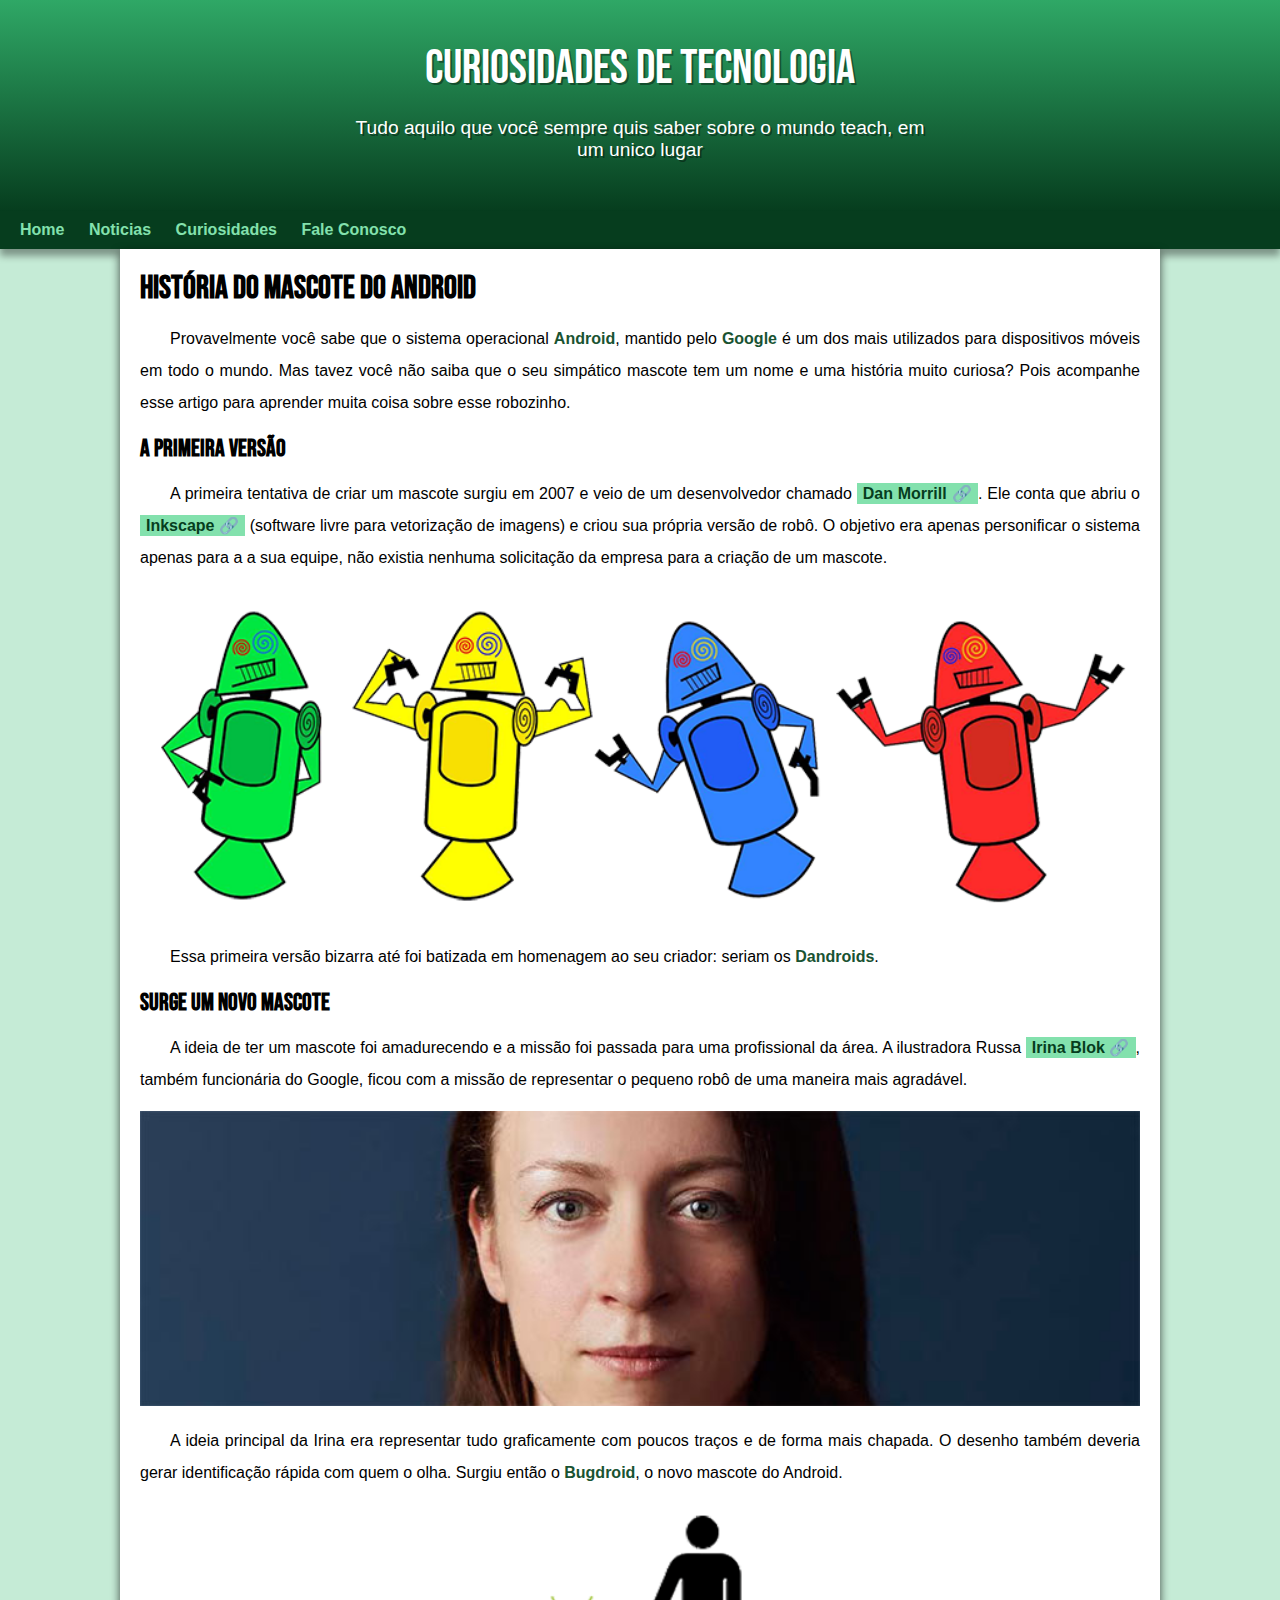
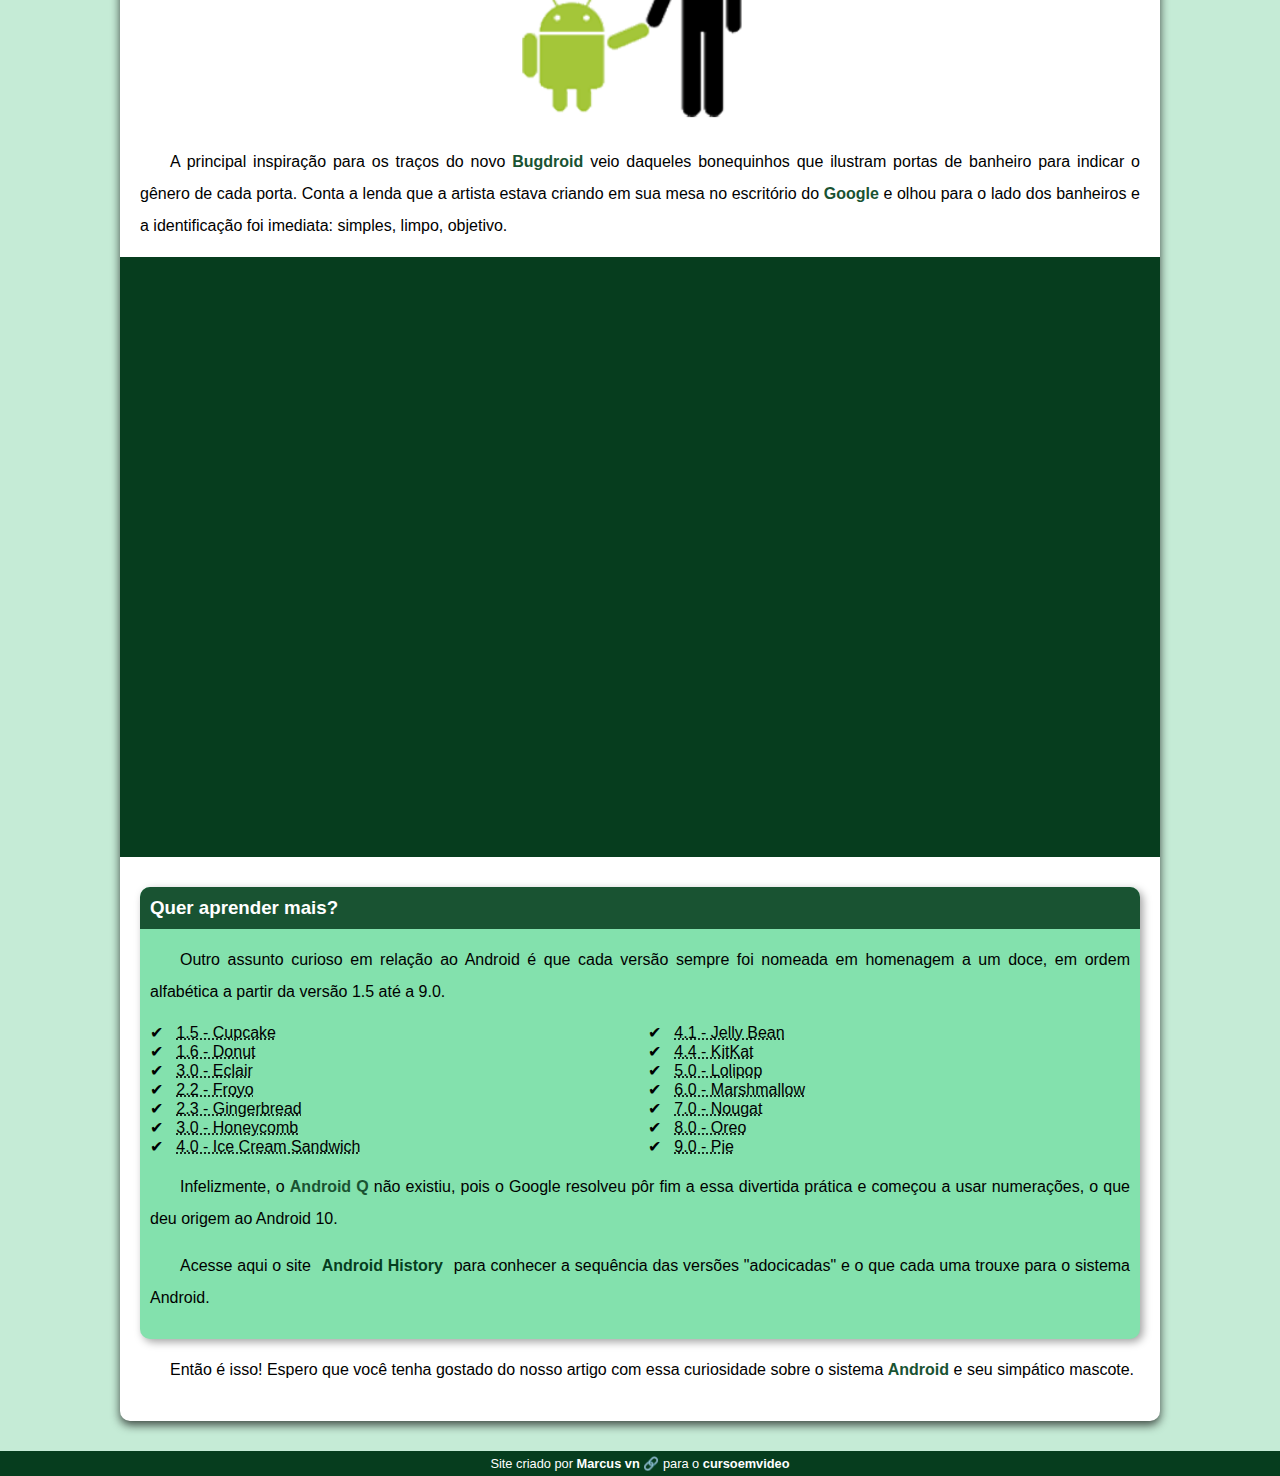
<file: index.html>
<!DOCTYPE html>
<html lang="pt-br">
<head>
    <meta charset="UTF-8">
    <meta http-equiv="X-UA-Compatible" content="IE=edge">
    <meta name="viewport" content="width=device-width, initial-scale=1.0">
    <title>Como surgiu o mascote do Android?</title>
    <link rel="shortcut icon" href="imagens/favicon.ico" type="image/x-icon">
    <link rel="stylesheet" href="estilo/style.css">
</head>
<body>
    <header>
        <h1>Curiosidades de Tecnologia</h1>
        <p>
            Tudo aquilo que você sempre quis saber sobre o mundo teach, em um unico lugar
        </p>
    </header>
    <nav>
        <a href="#">Home</a>
        <a href="#">Noticias</a>
        <a href="#">Curiosidades</a>
        <a href="#">Fale Conosco</a>
    </nav>
    <main>
        <article>
                        <h1>
                            História do Mascote do Android
                        </h1>

            <p>
                Provavelmente você sabe que o sistema operacional <strong>Android</strong>, mantido pelo <strong>Google</strong> é um dos mais utilizados para dispositivos móveis em todo o mundo. Mas tavez você não saiba que o seu simpático mascote tem um nome e uma história muito curiosa? Pois acompanhe esse artigo para aprender muita coisa sobre esse robozinho.
            </p>

            <h2>A primeira versão</h2>

            <p>
                A primeira tentativa de criar um mascote surgiu em 2007 e veio de um desenvolvedor chamado <a href="https://androidcommunity.com/ dan-morrill-shows-us-the-android-mascot-that-almost-was-20130103/" target="_blank" class="externo">Dan Morrill</a>. Ele conta que abriu o <a href="https://inkscape.org/pt-br/" target="_blank" class="externo">Inkscape</a> (software livre para vetorização de imagens) e criou sua própria versão de robô. O objetivo era apenas personificar o sistema apenas para a a sua equipe, não existia nenhuma solicitação da empresa para a criação de um mascote.
            </p>

            <picture>
                <source media="(max-width: 670px)" srcset="imagens/dan-droids-pq.png">
                <img src="imagens/dan-droids.png" alt="Primeiro mascote do Android">
            </picture>

            
            <p>Essa primeira versão bizarra até foi batizada em homenagem ao seu criador: seriam os <strong>Dandroids</strong>.</p>
            

            <h2>Surge um novo mascote</h2>

            
            <p>A ideia de ter um mascote foi amadurecendo e a missão foi passada para uma profissional da área. A ilustradora Russa <a href="https://www.irinablok.com/" target="_blank" class="externo">Irina Blok</a>, também funcionária do Google, ficou com a missão de representar o pequeno robô de uma maneira mais agradável.</p>
            

            <picture>
                <source media="(max-width: 670px)" srcset="imagens/irina-blok-pq.jpg">
                <img src="imagens/irina-blok.jpg" alt="Irina Block, criadora do Bugdroid">
            </picture>

            
            <p>A ideia principal da Irina era representar tudo graficamente com poucos traços e de forma mais chapada. O desenho também deveria gerar identificação rápida com quem o olha. Surgiu então o <strong>Bugdroid</strong>, o novo mascote do Android.</p>
            

            <img src="imagens/bugdroid.png" class="pequena" alt="Bugdroid">

            
            <p>A principal inspiração para os traços do novo <strong>Bugdroid</strong> veio daqueles bonequinhos que ilustram portas de banheiro para indicar o gênero de cada porta. Conta a lenda que a artista estava criando em sua mesa no escritório do <strong>Google</strong> e olhou para o lado dos banheiros e a identificação foi imediata: simples, limpo, objetivo.</p>
            

            <div class="video">
                <iframe width="560" height="315" src="https://www.youtube.com/embed/l2UDgpLz20M" title="YouTube video player" frameborder="0" allow="accelerometer; autoplay; clipboard-write; encrypted-media; gyroscope; picture-in-picture" allowfullscreen></iframe>
            </div>

            
            <aside>
                <h3>
                    Quer aprender mais?
                </h3>

                
                <p>Outro assunto curioso em relação ao Android é que cada versão sempre foi nomeada em homenagem a um doce, em ordem alfabética a partir da versão 1.5 até a 9.0.</p>

                <ul>
                    <li>
                        <abbr title="Bolo de copo">1.5 - Cupcake</abbr>
                    </li>
                    <li>
                        <abbr title="Rosquinha">1.6 - Donut</abbr>
                    </li>
                    <li>
                        <abbr title="Bomba">3.0 - Eclair</abbr>
                    </li>
                    <li>
                        <abbr title="Iogurte Congelado">2.2 - Froyo</abbr>
                    </li>
                    <li>
                        <abbr title="Biscoito de Gengibre">2.3 - Gingerbread</abbr>
                    </li>
                    <li>
                        <abbr title="Favo de Mel">3.0 - Honeycomb</abbr>
                    </li>
                    <li>
                        <abbr title="Saunduiche de Sorvete">4.0 - Ice Cream Sandwich</abbr>
                    </li>
                    <li>
                        <abbr title="Jujuba">4.1 - Jelly Bean</abbr>
                    </li>
                    <li>
                        <abbr title="KitKat">4.4 - KitKat</abbr>
                    </li>
                    <li>
                        <abbr title="Pirulito">5.0 - Lolipop</abbr>
                    </li>
                    <li>
                        <abbr title="Marshmallow">6.0 - Marshmallow</abbr>
                    </li>
                    <li>
                        <abbr title="Torrone">7.0 - Nougat</abbr>
                    </li>
                    <li>
                        <abbr title="Oreo">8.0 - Oreo</abbr>
                    </li>
                    <li>
                        <abbr title="Torta">9.0 - Pie</abbr>
                    </li>
                </ul>

                <p>
                    Infelizmente, o <strong>Android Q</strong> não existiu, pois o Google resolveu pôr fim a essa divertida prática e começou a usar numerações, o que deu origem ao Android 10.
                </p>
                
                <p>Acesse aqui o site <a href="https://www.android.com/intl/en_uk/what-is-android/" target="_blank">Android History</a> para conhecer a sequência das versões "adocicadas" e o que cada uma trouxe para o sistema Android.</p>
            </aside>
            

            <p>Então é isso! Espero que você tenha gostado do nosso artigo com essa curiosidade sobre o sistema <strong>Android</strong> e seu simpático mascote.</p>
        </article>
    </main>
    <footer>
        <p>Site criado por <a href="https://www.instagram.com/mvzim_exe/" target="_blank" class="externo">Marcus vn</a> para o <a href="https://www.youtube.com/c/CursoemV%C3%ADdeo"_blank>cursoemvideo</a></p>
    </footer>
</body>
</html>
</file>
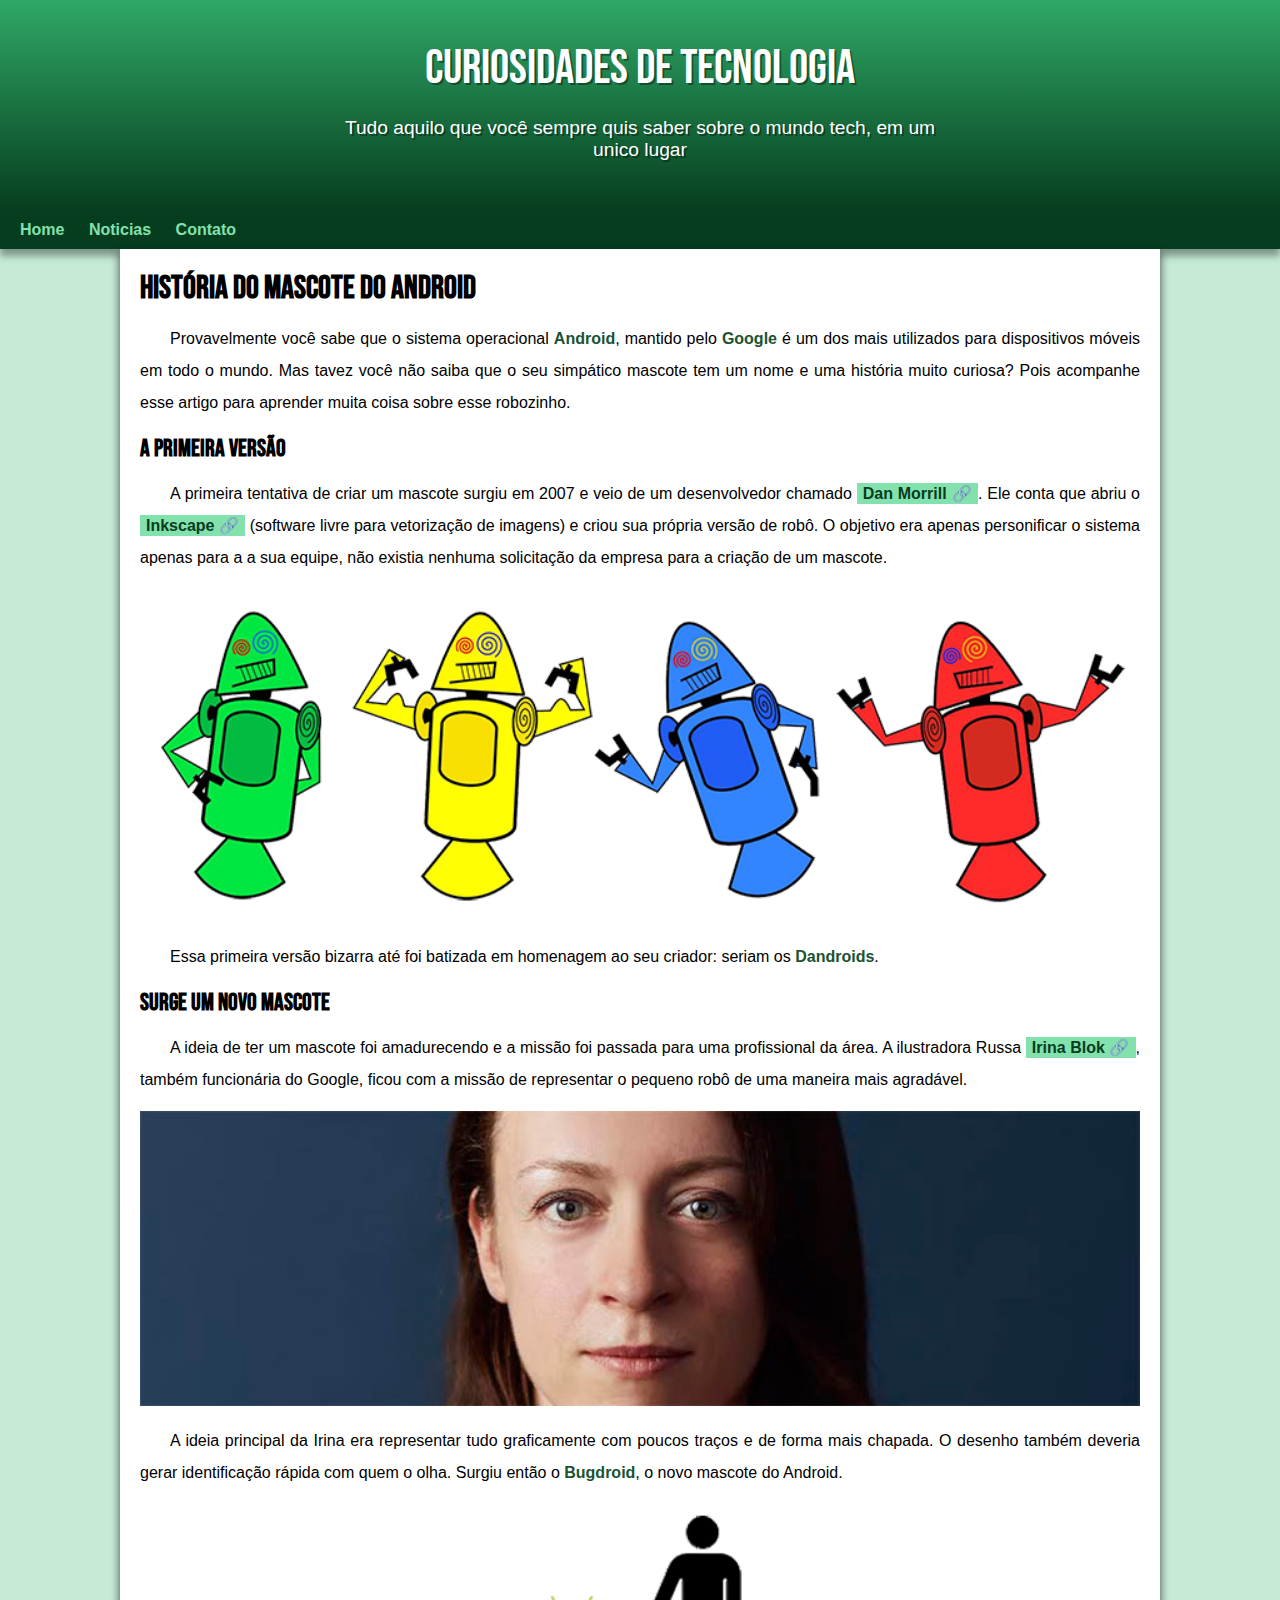
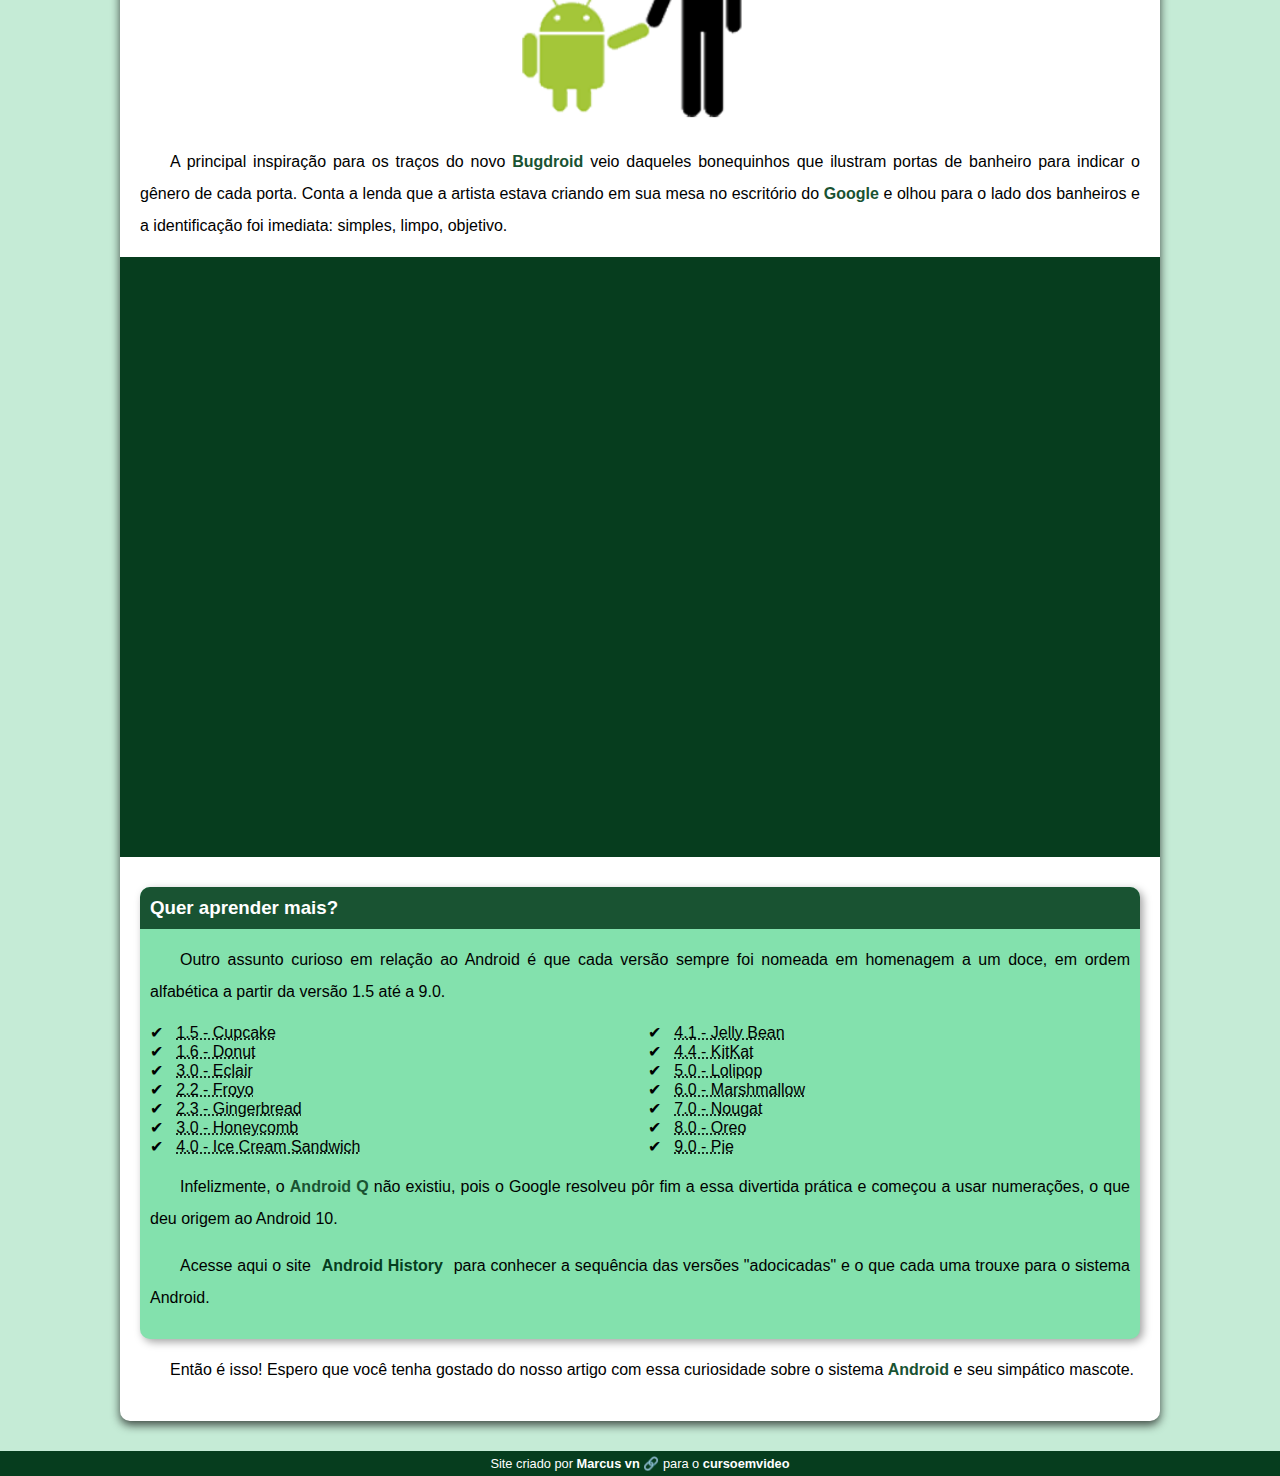
<file: index.html.html>
<!DOCTYPE html>
<html lang="pt-br">
<head>
    <meta charset="UTF-8">
    <meta http-equiv="X-UA-Compatible" content="IE=edge">
    <meta name="viewport" content="width=device-width, initial-scale=1.0">
    <title>Como surgiu o mascote do Android?</title>
    <link rel="shortcut icon" href="imagens/favicon.ico" type="image/x-icon">
    <link rel="stylesheet" href="estilo/style.css">
</head>
<body>
    <header>
        <h1>Curiosidades de Tecnologia</h1>
        <p>
            Tudo aquilo que você sempre quis saber sobre o mundo tech, em um unico lugar
        </p>
    </header>
    <nav>
        <a href="#">Home</a>
        <a href="#">Noticias</a>
        <a href="#">Contato</a>
    </nav>
    <main>
        <article>
                        <h1>
                            História do Mascote do Android
                        </h1>

            <p>
                Provavelmente você sabe que o sistema operacional <strong>Android</strong>, mantido pelo <strong>Google</strong> é um dos mais utilizados para dispositivos móveis em todo o mundo. Mas tavez você não saiba que o seu simpático mascote tem um nome e uma história muito curiosa? Pois acompanhe esse artigo para aprender muita coisa sobre esse robozinho.
            </p>

            <h2>A primeira versão</h2>

            <p>
                A primeira tentativa de criar um mascote surgiu em 2007 e veio de um desenvolvedor chamado <a href="https://androidcommunity.com/ dan-morrill-shows-us-the-android-mascot-that-almost-was-20130103/" target="_blank" class="externo">Dan Morrill</a>. Ele conta que abriu o <a href="https://inkscape.org/pt-br/" target="_blank" class="externo">Inkscape</a> (software livre para vetorização de imagens) e criou sua própria versão de robô. O objetivo era apenas personificar o sistema apenas para a a sua equipe, não existia nenhuma solicitação da empresa para a criação de um mascote.
            </p>

            <picture>
                <source media="(max-width: 670px)" srcset="imagens/dan-droids-pq.png">
                <img src="imagens/dan-droids.png" alt="Primeiro mascote do Android">
            </picture>

            
            <p>Essa primeira versão bizarra até foi batizada em homenagem ao seu criador: seriam os <strong>Dandroids</strong>.</p>
            

            <h2>Surge um novo mascote</h2>

            
            <p>A ideia de ter um mascote foi amadurecendo e a missão foi passada para uma profissional da área. A ilustradora Russa <a href="https://www.irinablok.com/" target="_blank" class="externo">Irina Blok</a>, também funcionária do Google, ficou com a missão de representar o pequeno robô de uma maneira mais agradável.</p>
            

            <picture>
                <source media="(max-width: 670px)" srcset="imagens/irina-blok-pq.jpg">
                <img src="imagens/irina-blok.jpg" alt="Irina Block, criadora do Bugdroid">
            </picture>

            
            <p>A ideia principal da Irina era representar tudo graficamente com poucos traços e de forma mais chapada. O desenho também deveria gerar identificação rápida com quem o olha. Surgiu então o <strong>Bugdroid</strong>, o novo mascote do Android.</p>
            

            <img src="imagens/bugdroid.png" class="pequena" alt="Bugdroid">

            
            <p>A principal inspiração para os traços do novo <strong>Bugdroid</strong> veio daqueles bonequinhos que ilustram portas de banheiro para indicar o gênero de cada porta. Conta a lenda que a artista estava criando em sua mesa no escritório do <strong>Google</strong> e olhou para o lado dos banheiros e a identificação foi imediata: simples, limpo, objetivo.</p>
            

            <div class="video">
                <iframe width="560" height="315" src="https://www.youtube.com/embed/l2UDgpLz20M" title="YouTube video player" frameborder="0" allow="accelerometer; autoplay; clipboard-write; encrypted-media; gyroscope; picture-in-picture" allowfullscreen></iframe>
            </div>

            
            <aside>
                <h3>
                    Quer aprender mais?
                </h3>

                
                <p>Outro assunto curioso em relação ao Android é que cada versão sempre foi nomeada em homenagem a um doce, em ordem alfabética a partir da versão 1.5 até a 9.0.</p>

                <ul>
                    <li>
                        <abbr title="Bolo de copo">1.5 - Cupcake</abbr>
                    </li>
                    <li>
                        <abbr title="Rosquinha">1.6 - Donut</abbr>
                    </li>
                    <li>
                        <abbr title="Bomba">3.0 - Eclair</abbr>
                    </li>
                    <li>
                        <abbr title="Iogurte Congelado">2.2 - Froyo</abbr>
                    </li>
                    <li>
                        <abbr title="Biscoito de Gengibre">2.3 - Gingerbread</abbr>
                    </li>
                    <li>
                        <abbr title="Favo de Mel">3.0 - Honeycomb</abbr>
                    </li>
                    <li>
                        <abbr title="Saunduiche de Sorvete">4.0 - Ice Cream Sandwich</abbr>
                    </li>
                    <li>
                        <abbr title="Jujuba">4.1 - Jelly Bean</abbr>
                    </li>
                    <li>
                        <abbr title="KitKat">4.4 - KitKat</abbr>
                    </li>
                    <li>
                        <abbr title="Pirulito">5.0 - Lolipop</abbr>
                    </li>
                    <li>
                        <abbr title="Marshmallow">6.0 - Marshmallow</abbr>
                    </li>
                    <li>
                        <abbr title="Torrone">7.0 - Nougat</abbr>
                    </li>
                    <li>
                        <abbr title="Oreo">8.0 - Oreo</abbr>
                    </li>
                    <li>
                        <abbr title="Torta">9.0 - Pie</abbr>
                    </li>
                </ul>

                <p>
                    Infelizmente, o <strong>Android Q</strong> não existiu, pois o Google resolveu pôr fim a essa divertida prática e começou a usar numerações, o que deu origem ao Android 10.
                </p>
                
                <p>Acesse aqui o site <a href="https://www.android.com/intl/en_uk/what-is-android/" target="_blank">Android History</a> para conhecer a sequência das versões "adocicadas" e o que cada uma trouxe para o sistema Android.</p>
            </aside>
            

            <p>Então é isso! Espero que você tenha gostado do nosso artigo com essa curiosidade sobre o sistema <strong>Android</strong> e seu simpático mascote.</p>
        </article>
    </main>
    <footer>
        <p>Site criado por <a href="https://www.instagram.com/mvzim_exe/" target="_blank" class="externo">Marcus vn</a> para o <a href="https://www.youtube.com/c/CursoemV%C3%ADdeo"_blank>cursoemvideo</a></p>
    </footer>
</body>
</html>
</file>
<file: estilo/style.css>
@charset "UTF-8";

@import url('https://fonts.googleapis.com/css2?family=Bebas+Neue&display=swap');

@font-face {
    font-family: 'Android';
    src: url('../fontes/idroid.otf') format('opentype');
    font-weight: normal;
}


/*
#c5ebd6
#83e1ad
#3ddc84
#2fa866
#1a5c37
#063d1e
*/

:root {
   --cor0:#c5ebd6;
   --cor1: #83e1ad;
   --cor2: #3ddc84;
   --cor3: #2fa866;
   --cor4: #195332;
   --cor5: #063d1e;

   --fonte-padrao: Arial, Verdana, Helvetica, sans-serif;
   --fonte-destaque: 'Bebas Neue', cursive;
   --fonte-android:' Android', cursive;
 }

 *{
     margin: 0px;
     padding: 0px;
     
 }

   

body {
    background-color: var(--cor0);
    font-family: var(--fonte-padrao);
}

a.externo::after {
     content: '\00A0\1F517';
}


header {
    background-image: linear-gradient(to bottom, var(--cor3), var(--cor5));
    min-height: 150px;
    text-align: center;
    padding-top: 40px;
}

header > h1 {
    color: white;
    font-family: var(--fonte-destaque);
    margin-bottom: 20px;
    font-size: 3em;
    font-weight: normal;
text-shadow: 2px 2px 0px rgba(0, 0, 0, 0.384);
    
}

header > p {
    color: white;
    font-family: var(--fonte-padrao);
    font-size: 1.2em;
    max-width: 600px;
    padding-right: 10px;
    padding-left: 10px;
    margin: auto;
    padding-bottom: 50px;
    text-shadow: 2px 2px 0px rgba(0, 0, 0, 0.384)
}

nav {
    background-color: var(--cor5);
    padding: 10px;
    box-shadow: 0px 7px 7px rgba(0, 0, 0, 0.363);
}

nav > a {
    color: var(--cor1);
    padding: 10px;
    border-radius: 5px;
    text-decoration: none;
    font-weight: bold;
    transition-duration: 0.5s;
}

nav > a:hover {
    background-color: var(--cor3);
    color: var(--cor5);
}

main {
    min-width: 300px;
    max-width: 1000px;
    margin: auto;
    margin-bottom: 30px;
    padding: 20px;
    background-color: white;
    box-shadow: 0px 4px 10px rgba(7, 7, 7, 0.712);
    border-bottom-left-radius: 10px;
    border-bottom-right-radius: 10px;
}

main > h1{
    color: var(--cor5);
    font-family: var(--fonte-destaque);
    font-weight: normal;
    font-size: 1,8em;
} 

main > h2 {
    font-family: var(--fonte-padrao);
    color: var(--cor4);
    font-size: 1.3em;
    font-weight: normal;
    background-image: linear-gradient(to right, var(--cor1), transparent);
    text-indent: 8px;
     }

 main p {
    margin: 15px 0px;
    text-align: justify;
    text-indent: 30px;
    font-size: 1em;
    line-height: 2em;
 }
    
    



main strong {
    color: var(--cor4);
    font-weight: bold;
    
}

main a {
    text-decoration: none;
    font-weight: bold;
    color: var(--cor5);
    background-color: var(--cor1);
    padding: 2px 6px;
}

main a:hover {
    text-decoration: underline;
   color: var(--cor4); 
}

footer {
    background-color: var(--cor5);
    color: white;
    text-align: center;
    font-size: 0.8em;
    padding: 5px;
}

aside {
    background-color: var(--cor1);
    padding: 10px;
    border-radius: 10px;
    box-shadow: 3px 3px 8px rgba(0, 0, 0, 0.363);
}

aside > h3 {
    background-color: var(--cor4);
    color: white;
    padding: 10px;
    margin: -10px -10px 0px -10px;
    border-radius: 10px 10px 0px 0px;
}

aside > ul {
    list-style-type: '\2714\00A0\00A0';
    list-style-position: inside;
    columns: 2;

}

footer  a {
    color: white;
    font-weight: bolder;
    text-decoration: none;
}

footer a:hover {
    text-decoration: underline;
    color: var(--cor1);
}


article > h1 {
    font-family: var(--fonte-destaque);
}

article > h2 {
    font-family: var(--fonte-destaque);
}

main img {
    width: 100%;
}

main img.pequena {
    max-width: 350px;
    display: block;
    margin: auto;


}


div.video {
    background-color: var(--cor5);
    margin: 0px -20px 30px -20px;
    padding: 20px;
    padding-bottom: 58%;
position: relative;
}

div.video > iframe {
position: absolute;
top: 5%;
left: 5%;
width: 90%;
height: 90%;
}
</file>
